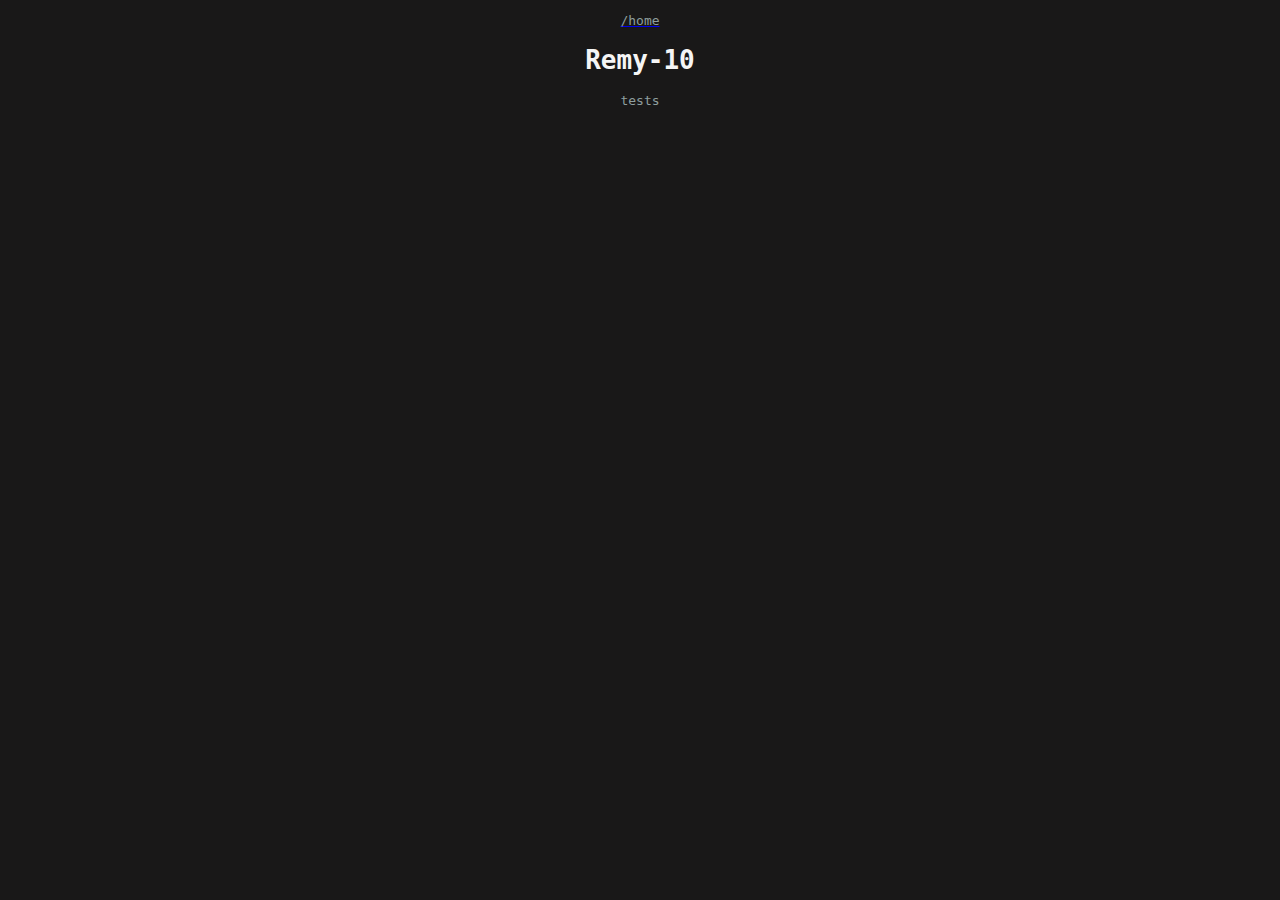
<file: projects.html>
<!DOCTYPE html>
<html>
  <head>
    <meta charset="utf-8" />
    <meta name="viewport" content="width=device-width" />
    <link rel="stylesheet" href="style.css" />
    <a href="index.html"><p>/home</p></a>
  </head>
  <body>
    <h1>Remy-10</h1>
    <p>tests</p>
  </body>
</html>
</file>
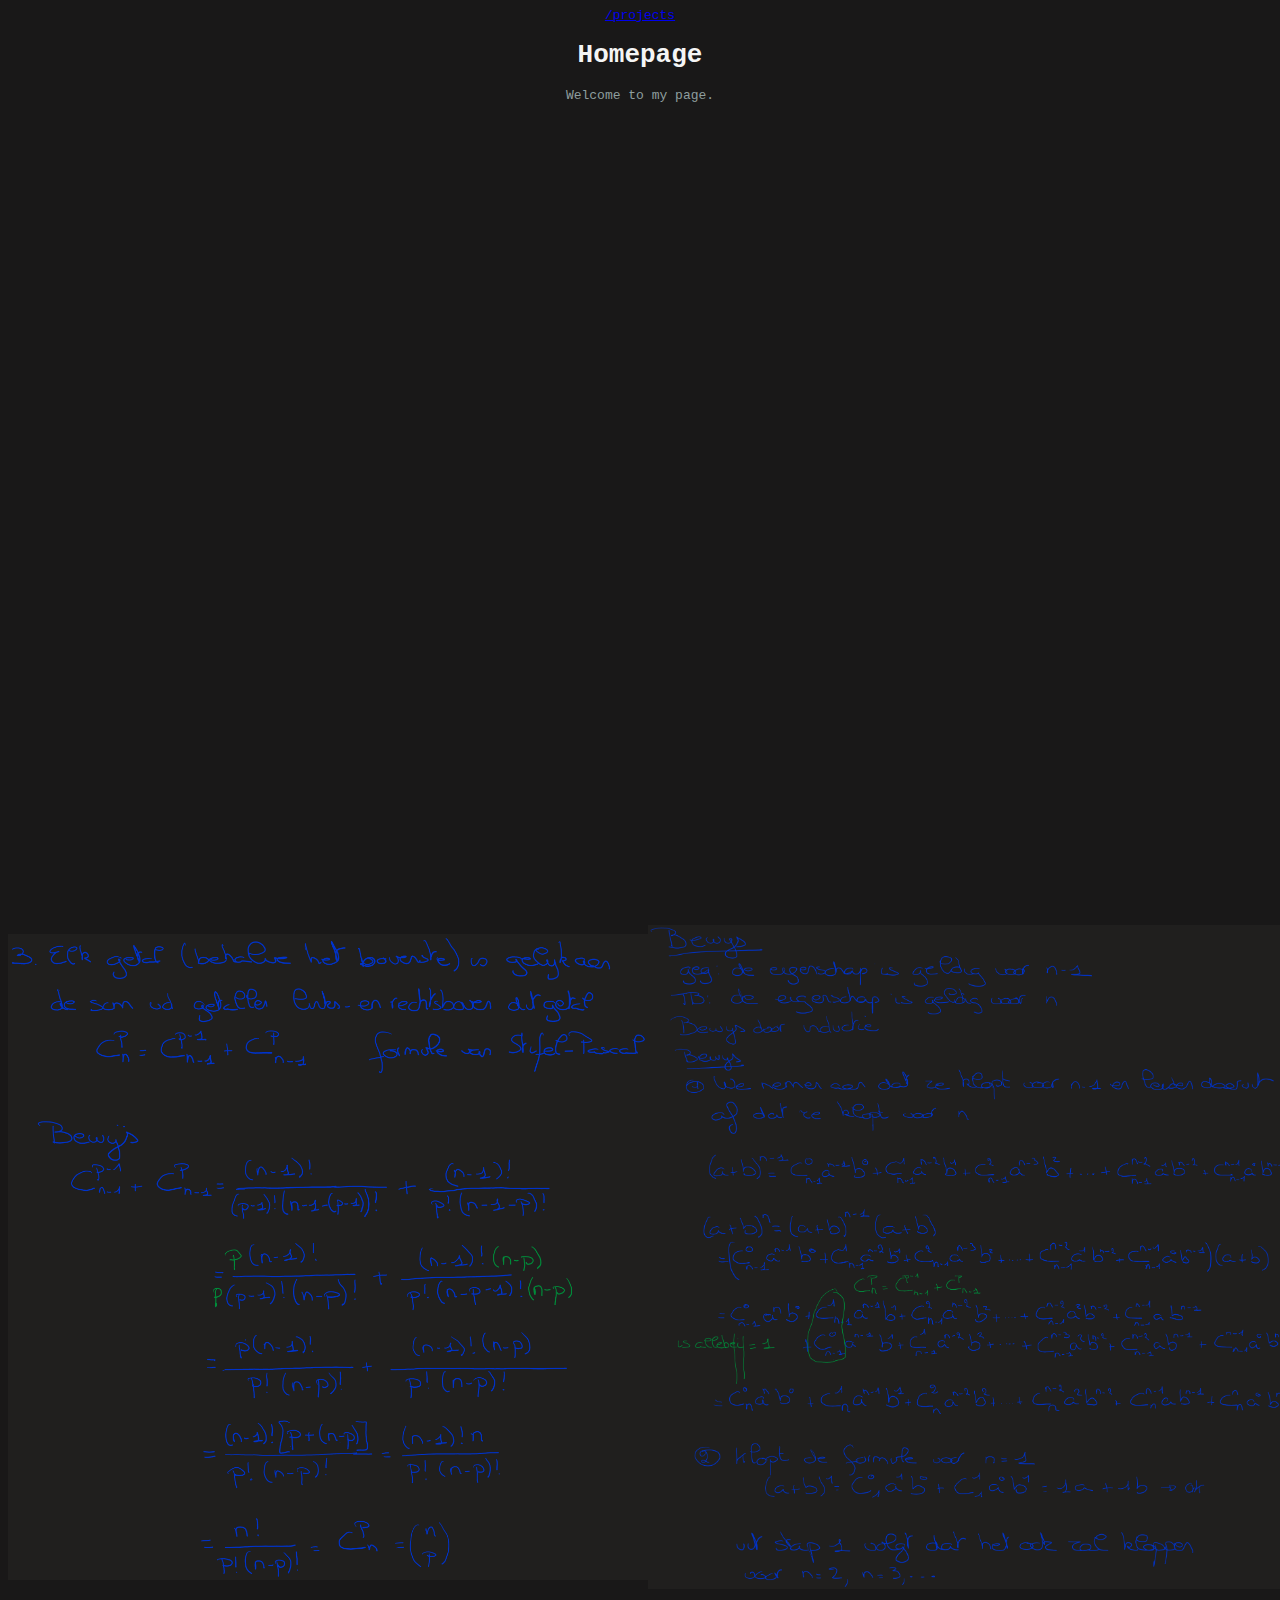
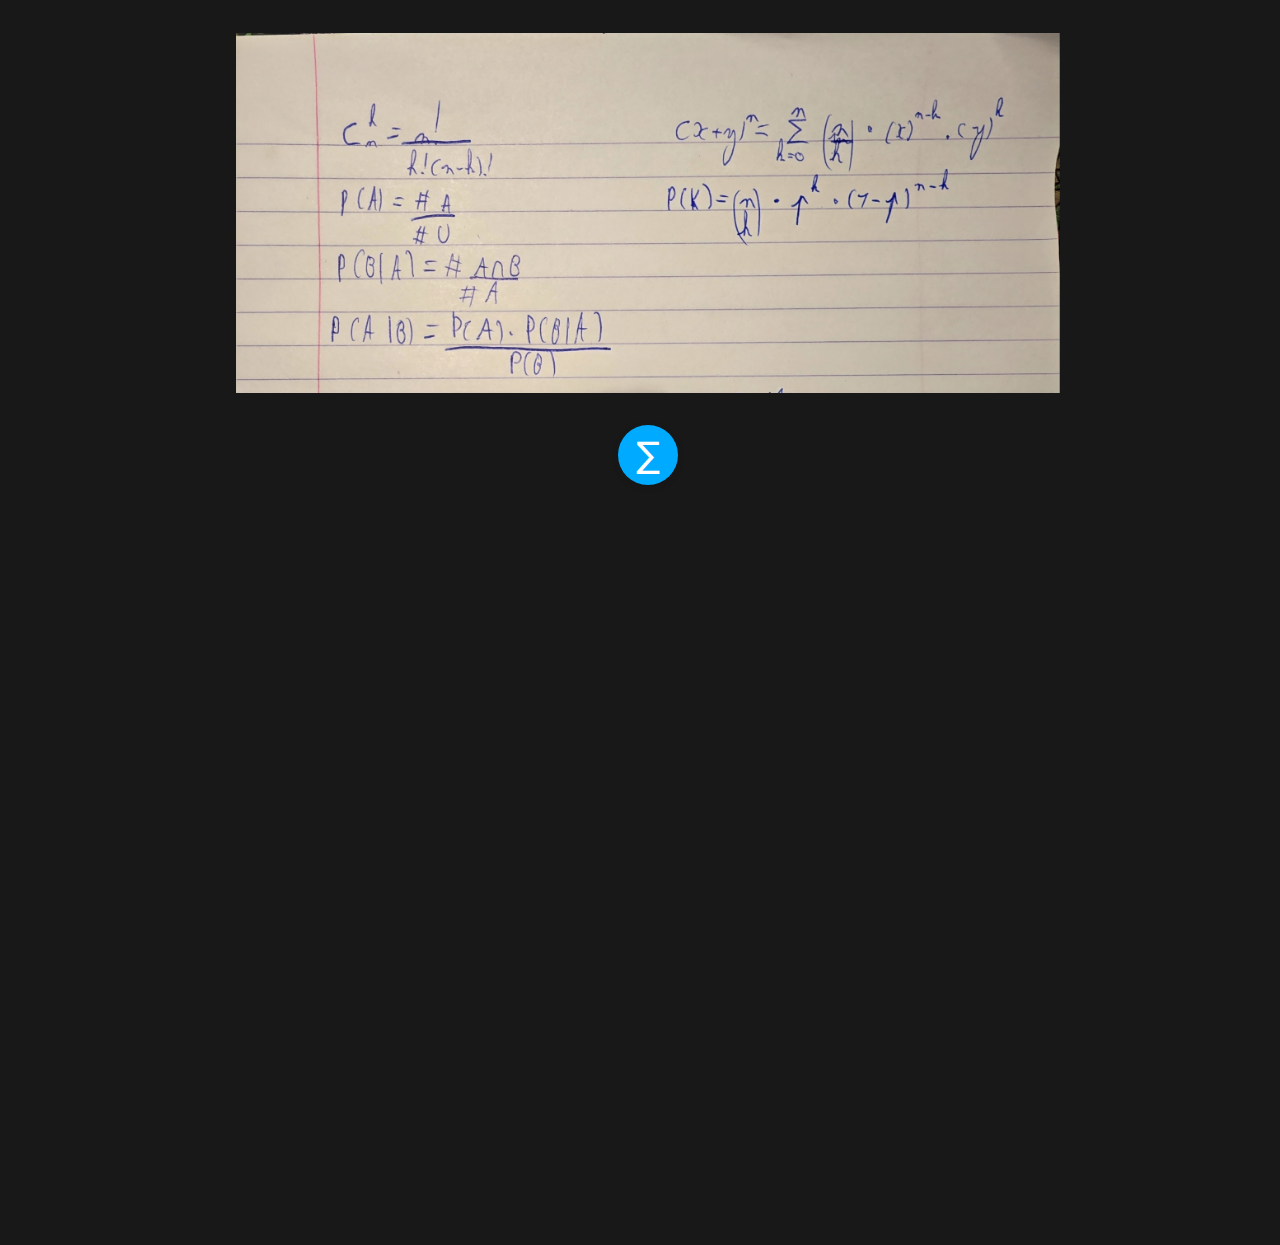
<file: backup/index_backup.html>
<!DOCTYPE html>
<html>
  <head>
    <link <meta charset="utf-8" />
    <meta name="viewport" content="width=device-width" />
    <link rel="stylesheet" href="../style.css" />
    <link rel="preconnect" href="https://fonts.gstatic.com" crossorigin />
    <link
      href="https://fonts.googleapis.com/css2?family=Montserrat:ital,wght@0,100..900;1,100..900&display=swap"
      rel="stylesheet" />
  </head>

  <body>
    <div class="link-container">
      <a class="link" href="../projects.html"> /projects </a>
    </div>
    <h1>Homepage</h1>
    <p>Welcome to my page.</p>
    <iframe
      src="https://www.geogebra.org/classic"
      width="100%"
      height="730"
      style="
        border: 0;
        display: block;
        margin: 2rem auto;
        width: 100%;
        max-width: 100vw;
        box-sizing: border-box;
      "></iframe>
    <div
      class="pictures-section"
      style="
        width: 100vw;
        max-width: 100vw;
        box-sizing: border-box;
        margin-top: 2rem;
      ">
      <div
        style="
          display: flex;
          flex-direction: row;
          justify-content: center;
          align-items: flex-start;
          width: 100%;
        ">
        <img
          src="../pictures/bewijs1.png"
          alt="Bewijs 1"
          style="
            display: block;
            width: 50vw;
            height: 80vh;
            object-fit: contain;
            margin: 0;
            padding: 0;
            border: none;
            min-width: 0;
          " />
        <img
          src="../pictures/bewijs2.png"
          alt="Bewijs 2"
          style="
            display: block;
            width: 50vw;
            height: 80vh;
            object-fit: contain;
            margin: 0;
            padding: 0;
            border: none;
            min-width: 0;
          " />
      </div>
      <div
        style="
          width: 100%;
          display: flex;
          justify-content: center;
          align-items: center;
          margin-top: 1rem;
        ">
        <img
          src="../pictures/formulas.jpg"
          alt="Formulas"
          style="
            display: block;
            width: auto;
            max-width: 90vw;
            height: 40vh;
            object-fit: contain;
            margin: 0 auto;
            padding: 0;
            border: none;
            image-rendering: auto;
          " />
      </div>
    </div>
    <div
      style="
        width: 100vw;
        display: flex;
        justify-content: center;
        align-items: center;
        margin-top: 2rem;
      ">
      <a
        href="https://chat.openai.com/"
        target="_blank"
        rel="noopener"
        style="
          background: #00aaff;
          color: #fff;
          border: none;
          border-radius: 50%;
          width: 60px;
          height: 60px;
          font-size: 2rem;
          display: flex;
          align-items: center;
          justify-content: center;
          box-shadow: 0 2px 8px rgba(0, 0, 0, 0.08);
          cursor: pointer;
          transition: background 0.2s;
          text-decoration: none;
        "
        title="Go to ChatGPT"
        onmouseover="this.style.background='#0088cc'"
        onmouseout="this.style.background='#00aaff'">
        <span
          style="
            font-family: 'Cambria Math', 'STIXGeneral', 'DejaVu Sans', 'Arial',
              sans-serif;
            font-size: 2.2rem;
          "
          >&#8721;</span
        >
      </a>
    </div>
    <iframe
      src="https://www.geogebra.org/classic"
      width="100%"
      height="720"
      style="
        border: 0;
        display: block;
        margin: 2rem auto 0 auto;
        width: 100%;
        max-width: 100vw;
        box-sizing: border-box;
      "></iframe>
  </body>

  <footer></footer>
</html>
</file>
<file: style.css>
body {
  text-align: center;
  font-family: monospace;
  background-color: rgb(25, 24, 24);
  h1,
  h2,
  h3,
  h4,
  h5,
  h6 {
    color: whitesmoke;
  }

  p {
    color: rgb(142, 158, 158);
  }
}
</file>
